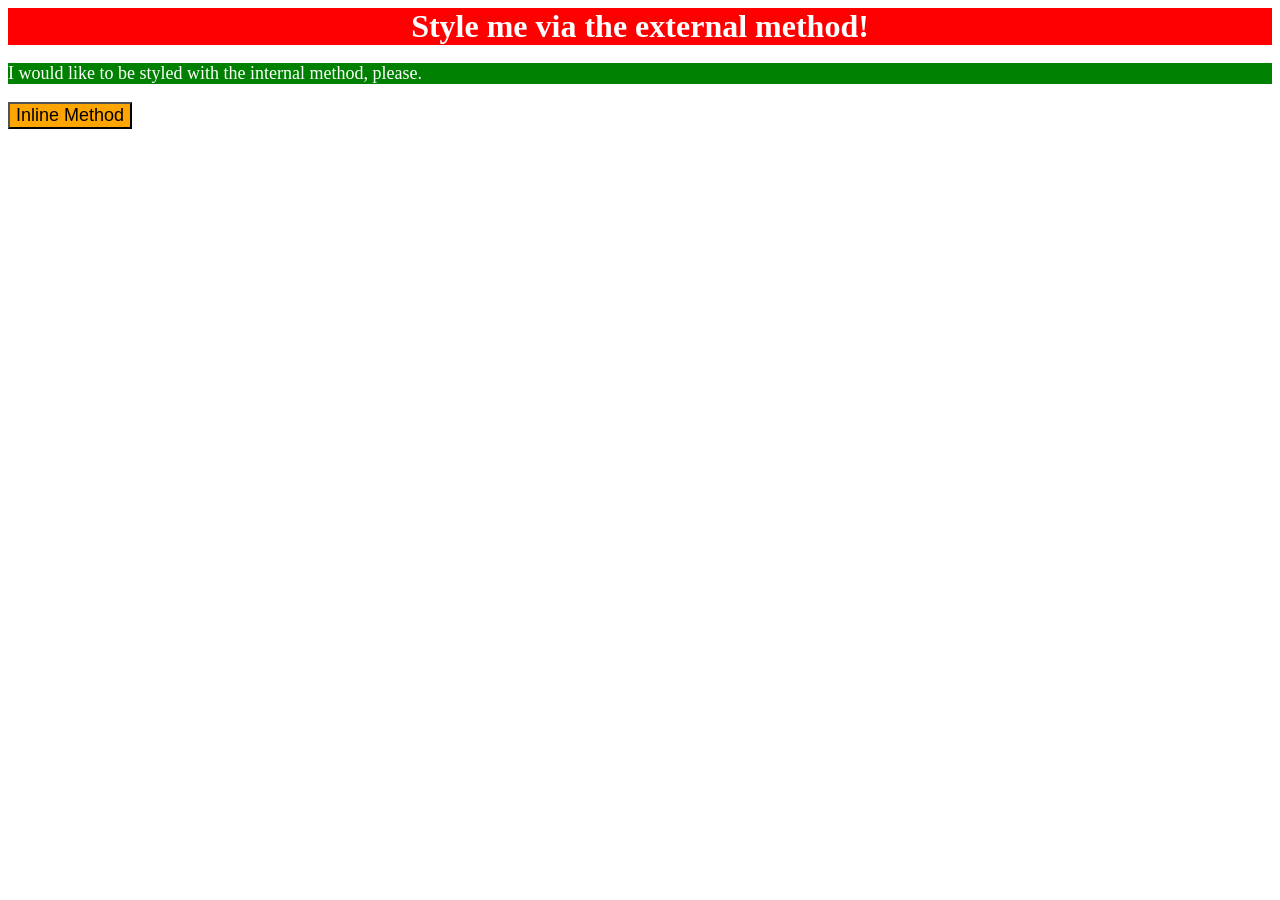
<file: foundations/intro-to-css/01-css-methods/index.html>
<!DOCTYPE html>
<html lang="en">
  <head>
    <meta charset="UTF-8">
    <meta http-equiv="X-UA-Compatible" content="IE=edge">
    <meta name="viewport" content="width=device-width, initial-scale=1.0">
    <link rel="stylesheet" href="css/style.css">
    <title>Methods for Adding CSS</title>
    <style>
      p{
        background-color: green;
        color: white;
        font-size: 18px;
      }
    </style>
  </head>
  <body>
    <div>Style me via the external method!</div> <!--a red background, white text, a font size of 32px, center aligned, and bold-->
    <p>I would like to be styled with the internal method, please.</p> <!--a green background, white text, and a font size of 18px-->
    <button style="background-color: orange; font-size: 18px;">Inline Method</button> <!--an orange background and a font size of 18px-->
  </body>
</html>
</file>
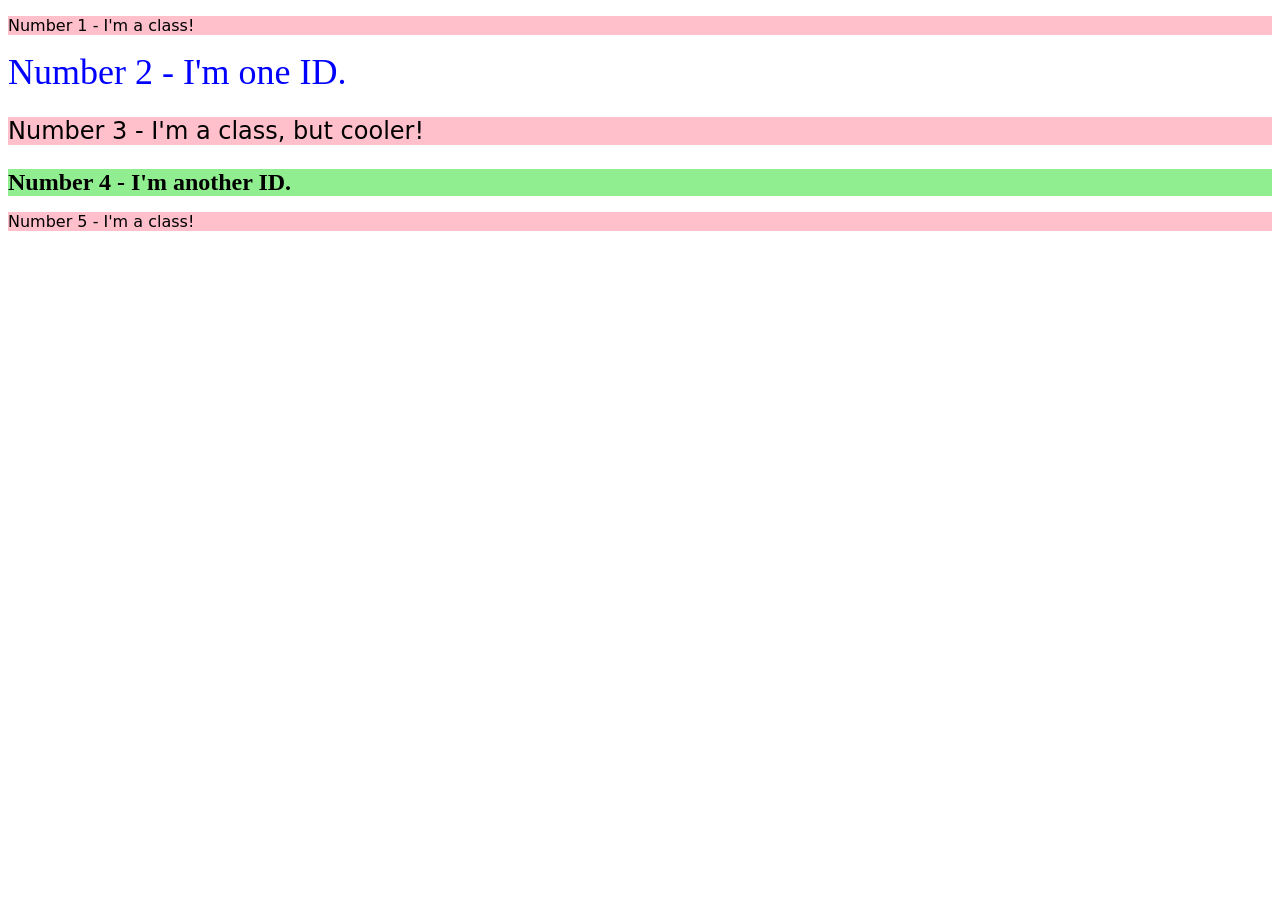
<file: foundations/intro-to-css/02-class-id-selectors/index.html>
<!DOCTYPE html>
<html lang="en">
  <head>
    <meta charset="UTF-8">
    <meta http-equiv="X-UA-Compatible" content="IE=edge">
    <meta name="viewport" content="width=device-width, initial-scale=1.0">
    <title>Class and ID Selectors</title>
    <link rel="stylesheet" href="style.css">
  </head>
  <body>
    <p class="oddnumber">Number 1 - I'm a class!</p>
    <div id="second">Number 2 - I'm one ID.</div>
    <p class="oddnumber third">Number 3 - I'm a class, but cooler!</p>
    <div id="fourth">Number 4 - I'm another ID.</div>
    <p class="oddnumber">Number 5 - I'm a class!</p>
  </body>
</html>
</file>
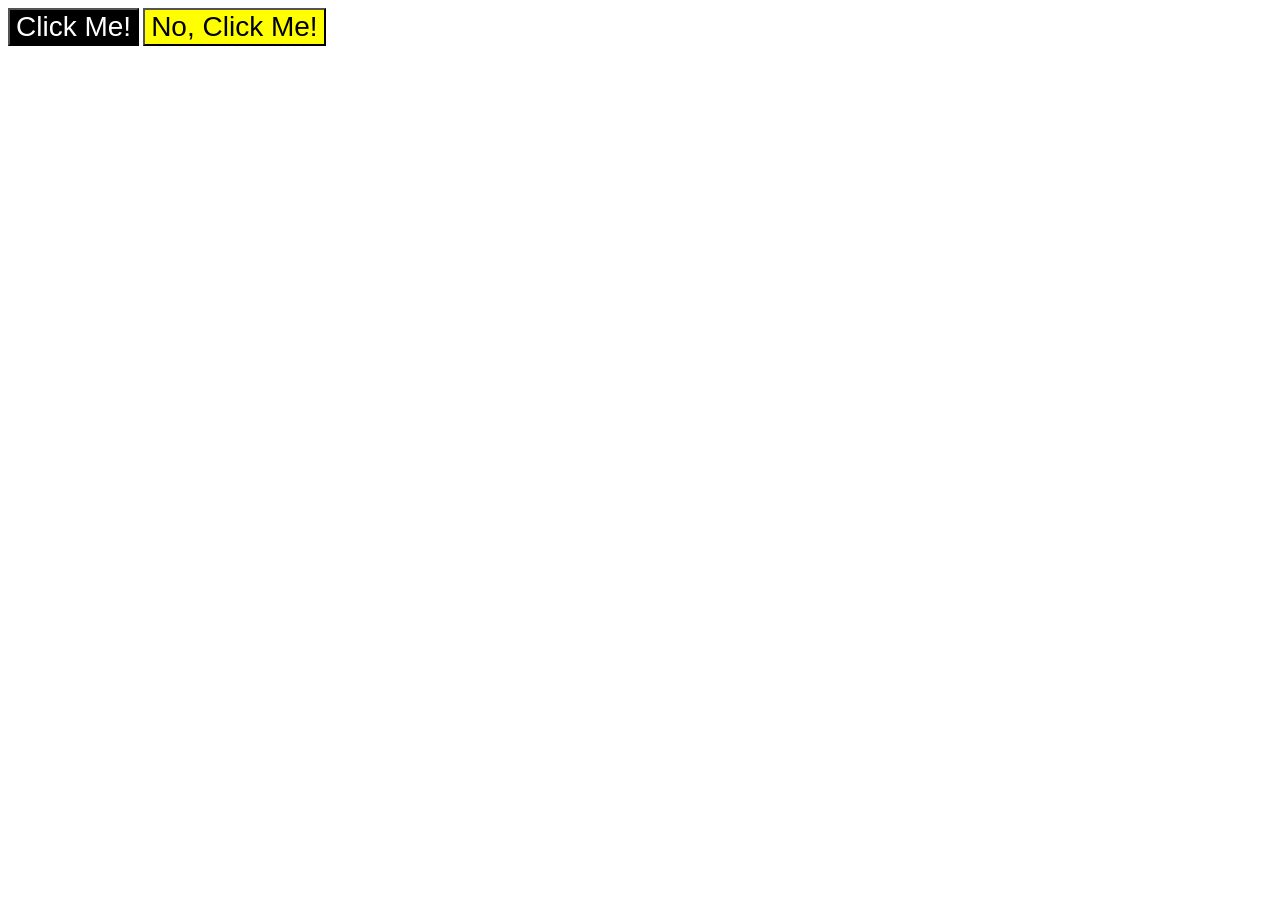
<file: foundations/intro-to-css/03-grouping-selectors/index.html>
<!DOCTYPE html>
<html lang="en">
  <head>
    <meta charset="UTF-8">
    <meta http-equiv="X-UA-Compatible" content="IE=edge">
    <meta name="viewport" content="width=device-width, initial-scale=1.0">
    <title>Grouping Selectors</title>
    <link rel="stylesheet" href="style.css">
  </head>
  <body>
    <button class="button-1">Click Me!</button>
    <button class="button-2">No, Click Me!</button>
  </body>
</html>
</file>
<file: foundations/intro-to-css/01-css-methods/css/style.css>
div{
    background-color: red;
    color:white;
    font-size: 32px;
    text-align: center;
    font-weight: bold;
}
</file>
<file: foundations/intro-to-css/02-class-id-selectors/style.css>
/* Add CSS Styling */

.oddnumber{
    background-color: pink;
    font-family:'Verdana', 'Dejavu Sans', sans-serif;
}

#second{
 color: blue;
 font-size: 36px;
}

.third{
  font-size: 24px;  
}

#fourth{
    background-color: lightgreen;
    font-size: 24px;
    font-weight: bold;
}


/* 
Exercise
* All odd numbered elements: a light red/pink background, and a list of fonts containing `Verdana` and `DejaVu Sans` with `sans-serif` as a fallback
* The second element: blue text and a font size of 36px
* The third element: in addition to the styles for all odd numbered elements, add a font size of 24px
* The fourth element: a light green background, a font size of 24px, and bold  
*/
</file>
<file: foundations/intro-to-css/03-grouping-selectors/style.css>
/* Add CSS Styling */
button{
    font-size: 28px;
    font-family: 'Helvetica', 'Times New Roman', sans-serif;
}

.button-1{
    background-color: black;
    color: white;
}

.button-2{
    background-color: yellow;
}

/* 
- **The first element**: a black background and white text
- **The second element**: a yellow background
- **Both elements**: a font size of 28px and a 
list of fonts containing `Helvetica` and `Times New Roman`, with `sans-serif` as a fallback 
*/
</file>
